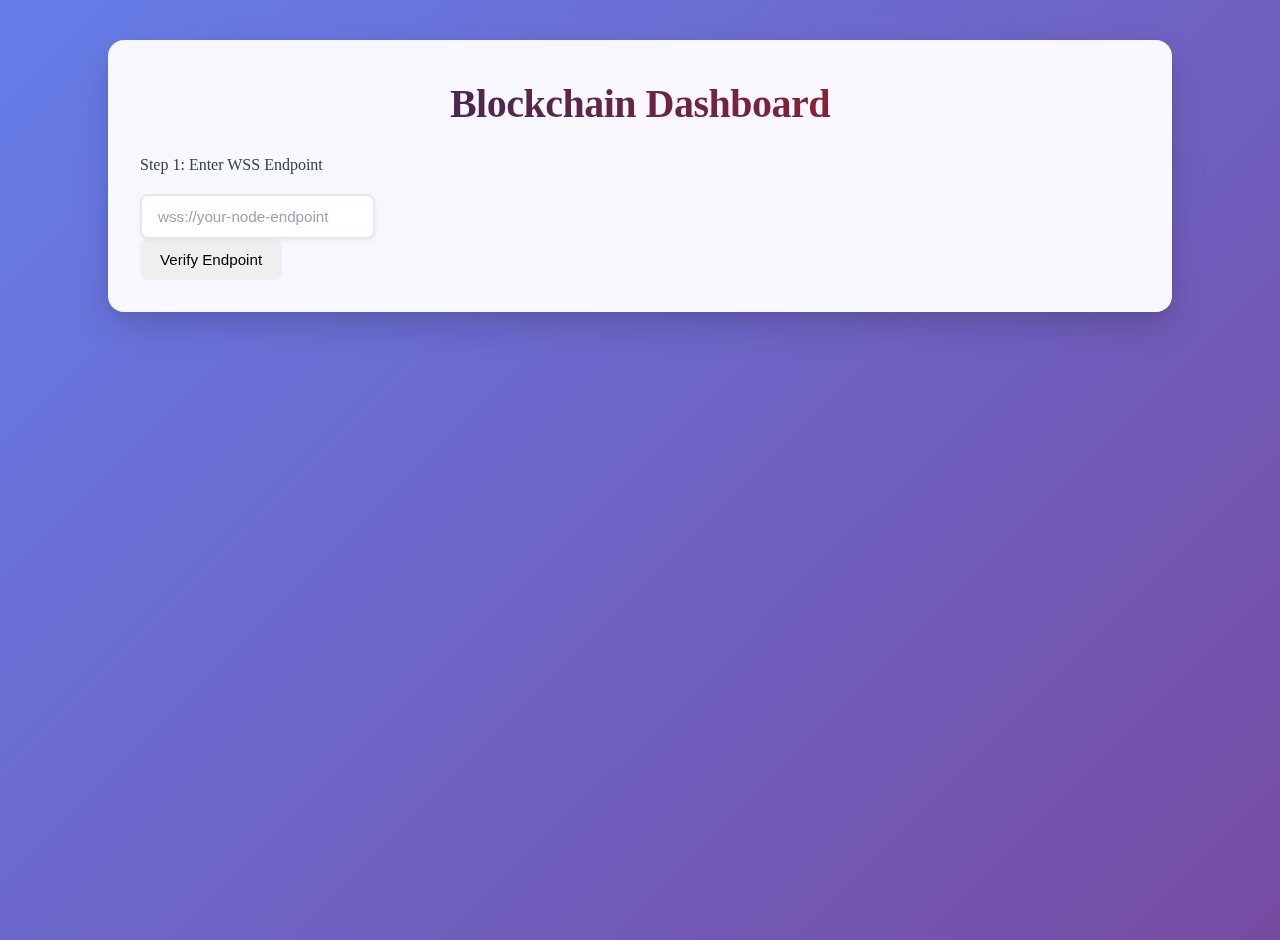
<file: src/index.html>
<!DOCTYPE html>
<html lang="en">
<head>
    <meta charset="UTF-8">
    <title>Blockchain Dashboard</title>
    <link rel="stylesheet" href="style.css">
</head>
<body>
    <div class="container">
        <h1>Blockchain Dashboard</h1>
        <p class="subtitle">Step 1: Enter WSS Endpoint</p>

        <!-- WSS Endpoint Input -->
        <input type="text" id="wss_endpoint" placeholder="wss://your-node-endpoint" />
        <button onclick="verifyWss()">Verify Endpoint</button>

        <!-- Step 2: Fetch Blockchains -->
        <div id="fetch-section" style="display:none;">
            <p class="subtitle">Step 2: Fetch Stored Blockchains</p>
            <button onclick="fetchBlockchains()">Get Blockchains</button>
        </div>

        <!-- Blockchain List Display -->
        <div id="id" class="card-container"></div>

        <!-- Step 3: Delete Blockchain -->
        <div id="delete-section" style="display:none;">
            <p class="subtitle">Step 3: Delete a Blockchain by ID</p>
            <input type="text" id="blockchain_id" placeholder="Blockchain ID" />
            <button class="delete-btn" onclick="deleteBlockchain()">Delete</button>
        </div>
    </div>

    <script>
        async function verifyWss() {
            const endpoint = document.getElementById("wss_endpoint").value.trim();

            if (!endpoint || (!endpoint.startsWith("wss://") && !endpoint.startsWith("ws://"))) {
                alert("Please enter a valid WSS/WS URL.");
                return;
            }

            try {
                const response = await fetch("http://127.0.0.1:8000/endpoint_checker", {
                    method: "POST",
                    headers: { "Content-Type": "application/json" },
                    body: JSON.stringify({ endpoint })
                });

                const data = await response.json();
                if (!response.ok) {
                    alert("WSS verification failed.");
                    return;
                }

                if (data.status === "success") {
                    alert("✅ WSS endpoint is valid.");
                    document.getElementById("fetch-section").style.display = "block";
                } else {
                    alert("WSS verification failed.");
                }
            } catch (err) {
                console.error(err);
                alert("❌ Could not connect to the server.");
            }
        }

        async function fetchBlockchains() {
            try {
                const response = await fetch("http://127.0.0.1:8000/get_all_blockchains");
                const data = await response.json();

                const listContainer = document.getElementById("id");
                listContainer.innerHTML = "";

                if (data.length === 0) {
                    listContainer.innerHTML = "<p class='empty'>No blockchains found 😢</p>";
                    return;
                }

                data.forEach((bc) => {
                    const card = document.createElement("div");
                    const validatorsArray = JSON.parse(bc.validators);
                    const formattedValidators = `
                        <ol>${validatorsArray.map((v) => `<li><code>${v}</code></li>`).join('')}</ol>
                    `;
                    card.className = "card";
                    card.innerHTML = `
                        <h2>${bc.blockchain_name}</h2>
                        <p><strong>ID:</strong> ${bc.id}</p>
                        <p><strong>Validators Count:</strong> ${bc.validator_count}</p>
                        <div><strong>Validators:</strong> ${formattedValidators}</div>
                    `;
                    listContainer.appendChild(card);
                });

                document.getElementById("delete-section").style.display = "block";
            } catch (err) {
                console.error(err);
                document.getElementById("id").innerHTML = 
                    `<p class="error">Failed to fetch blockchains: ${err}</p>`;
            }
        }

        async function deleteBlockchain() {
            const id = document.getElementById("blockchain_id").value.trim();

            if (!id || isNaN(parseInt(id))) {
                alert("Please enter a valid numeric Blockchain ID.");
                return;
            }

            try {
                const response = await fetch("http://127.0.0.1:8000/delete_blockchains", {
                    method: "POST",
                    headers: { "Content-Type": "application/json" },
                    body: JSON.stringify({ id: parseInt(id) })
                });

                if (!response.ok) throw new Error(`Server error: ${response.status}`);

                alert("✅ Blockchain deleted successfully!");
                document.getElementById("blockchain_id").value = "";
                fetchBlockchains();
            } catch (err) {
                alert("❌ Deletion failed.");
                console.error(err);
            }
        }
    </script>
</body>
</html>
</file>
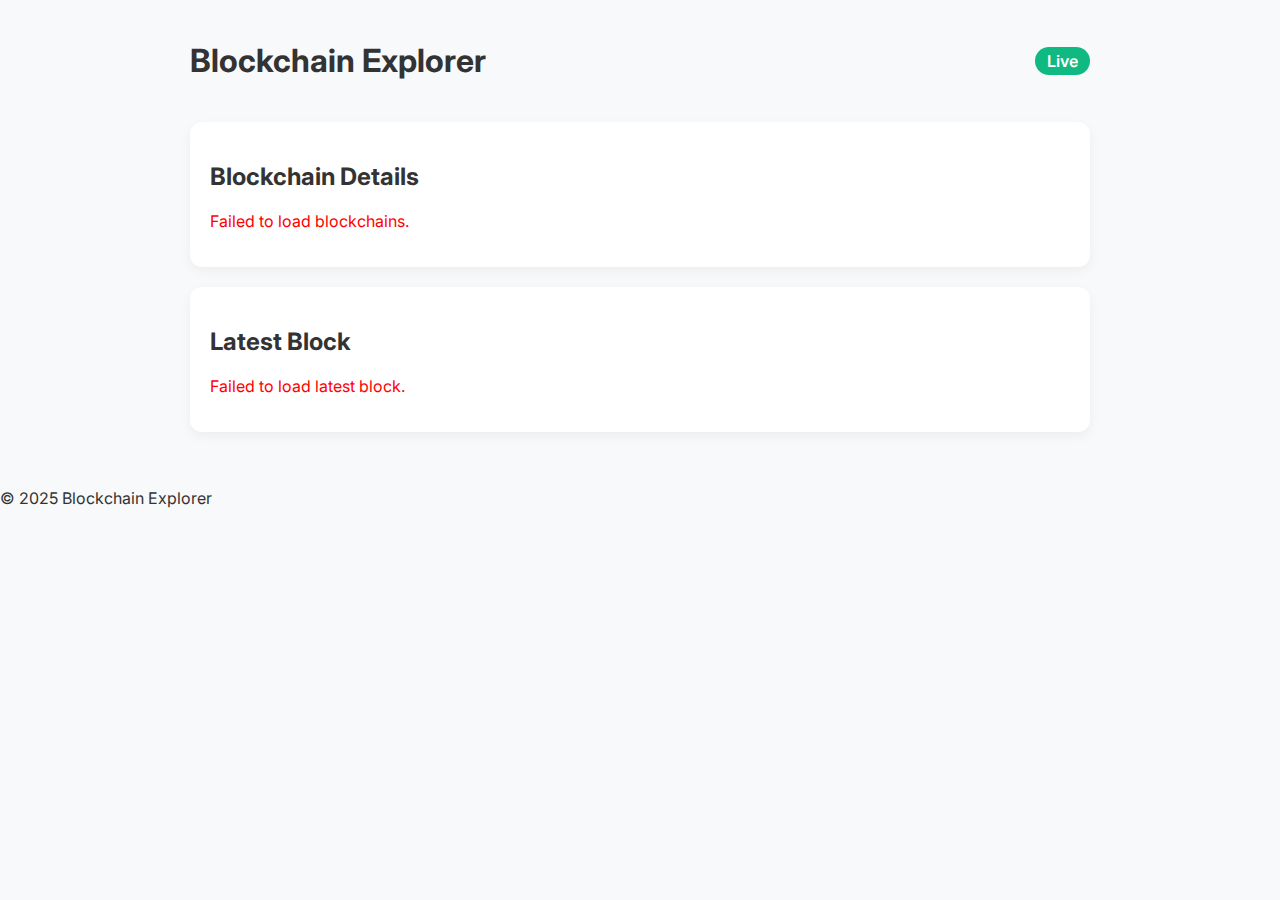
<file: src/index2.html>
<!DOCTYPE html>
<html lang="en">
<head>
  <meta charset="UTF-8" />
  <meta name="viewport" content="width=device-width, initial-scale=1.0"/>
  <title>Blockchain Explorer</title>
  <link rel="preconnect" href="https://fonts.googleapis.com"/>
  <link rel="preconnect" href="https://fonts.gstatic.com" crossorigin/>
  <link href="https://fonts.googleapis.com/css2?family=Inter:wght@400;600;700&display=swap" rel="stylesheet"/>
  <link rel="stylesheet" href="style2.css"/>
</head>
<body>
  <div class="container">
    <div class="header">
      <h1>Blockchain Explorer</h1>
      <div class="pill-badge">Live</div>
    </div>

    <div class="info-panels">
      <div class="card">
        <h2>Blockchain Details</h2>
        <div id="blockchain-list">Loading...</div>
      </div>

      <div class="card">
        <h2>Latest Block</h2>
        <div id="block-details">Waiting for data...</div>
      </div>
    </div>
  </div>

  <footer>
    <p>© 2025 Blockchain Explorer</p>
  </footer>

  <script>
    async function fetchBlockchains() {
      try {
        const res = await fetch("http://127.0.0.1:8000/get_all_blockchains");
        const data = await res.json();
        const container = document.getElementById("blockchain-list");
        container.innerHTML = "";

        if (data.length === 0) {
          container.innerHTML = "<p>No blockchain data available.</p>";
          return;
        }

        data.forEach(bc => {
          const validators = JSON.parse(bc.validators || "[]");
          const html = `
            <div class="card-section">
              <h3>${bc.blockchain_name} <span class="badge">#${bc.id}</span></h3>
              <p><strong>Validator Count:</strong> ${bc.validator_count}</p>
              <p><strong>Validators:</strong></p>
              <ul>${validators.map(v => `<li><code>${v}</code></li>`).join('')}</ul>
            </div>
          `;
          container.innerHTML += html;
        });
      } catch (err) {
        console.error("Error fetching blockchains:", err);
        document.getElementById("blockchain-list").innerHTML = "<p class='error'>Failed to load blockchains.</p>";
      }
    }

    async function fetchLatestBlock() {
  try {
    const res = await fetch("http://127.0.0.1:8000/get_block_details");
const blocks = await res.json();
console.log("Raw block hash from JSON:", blocks[blocks.length - 1].block_hash);


    console.log("Blocks received:", blocks);

    const container = document.getElementById("block-details");

    if (blocks.length === 0) {
      container.innerHTML = "<p>No blocks found.</p>";
      return;
    }

    const block = blocks[blocks.length - 1]; // get latest block
    console.log("Latest block:", block);
    // console.log("Full block hash hex:", block.block_hash.toHex());




    container.innerHTML = `
      <h3>Latest Block</h3>
      <p><strong>Block Number:</strong> ${block.block_number}</p>
      <p><strong>Hash:</strong> <code style="word-break: break-all;">${block.block_hash}</code></p>
      <p><strong>Parent Hash:</strong> <code style="word-break: break-all;">${block.parentshash}</code></p>
      <p><strong>State Root:</strong> <code style="word-break: break-all;">${block.state_root}</code></p>
      <p><strong>Extrinsics Root:</strong> <code style="word-break: break-all;">${block.extrinsics_root}</code></p>
    `;
  } catch (err) {
    console.error("Error fetching block:", err);
    document.getElementById("block-details").innerHTML = "<p class='error'>Failed to load latest block.</p>";
  }
}


    function startAutoRefresh() {
      fetchBlockchains();
      fetchLatestBlock();
      setInterval(fetchLatestBlock, 4000); // refresh every 4 seconds
    }

    window.onload = startAutoRefresh;
  </script>
</body>
</html>
</file>
<file: src/style.css>
/* * {
    box-sizing: border-box;
    margin: 0;
    padding: 0;
    font-family: 'Inter', -apple-system, BlinkMacSystemFont, 'Segoe UI', Roboto, Oxygen, Ubuntu, Cantarell, sans-serif;
}

/* Global style */
body {
    background: linear-gradient(135deg, #667eea 0%, #764ba2 100%);
    margin: 0;
    padding: 20px;
    min-height: 100vh;
    display: flex;
    flex-direction: column;
    justify-content: flex-start;
    align-items: center;
    color: #374151;
    line-height: 1.6;
    position: relative;
    overflow-x: hidden;
}

/* Main container */
.container {
    max-width: 1000px;
    width: 95%;
    margin: 20px auto;
    background-color: rgba(255, 255, 255, 0.95);
    backdrop-filter: blur(10px);
    padding: 2rem;
    box-shadow: 0 15px 35px rgba(0, 0, 0, 0.15), 0 5px 15px rgba(0, 0, 0, 0.05);
    border-radius: 16px;
    transition: all 0.3s ease;
}

.container:hover {
    transform: translateY(-3px);
    box-shadow: 0 20px 40px rgba(0, 0, 0, 0.2), 0 10px 20px rgba(0, 0, 0, 0.1);
}

/* Header section */
.header {
    display: flex;
    align-items: center;
    justify-content: center;
    gap: 0.5rem;
    margin-bottom: 1.5rem;
    position: relative;
}

.pill-badge {
    background: linear-gradient(90deg, #3b82f6, #8b5cf6);
    color: white;
    padding: 0.2rem 0.7rem;
    border-radius: 20px;
    font-size: 0.7rem;
    font-weight: 500;
    text-transform: uppercase;
    letter-spacing: 0.05em;
}

/* Headings and subtitles */
h1 {
    font-size: 2.5rem;
    text-align: center;
    color: #1f2937;
    font-weight: 700;
    letter-spacing: -0.5px;
    margin: 0;
    background: linear-gradient(45deg, #1a2a6c, #b21f1f, #fdbb2d);
    background-size: 200% auto;
    background-clip: text;
    -webkit-background-clip: text;
    -webkit-text-fill-color: transparent;
    animation: gradientText 3s ease infinite;
}

@keyframes gradientText {
    0% { background-position: 0% center; }
    50% { background-position: 100% center; }
    100% { background-position: 0% center; }
}

h2 {
    font-size: 1.5rem;
    color: #1f2937;
    margin: 0;
    font-weight: 600;
}

h3 {
    font-size: 1.1rem;
    color: #1f2937;
    margin-bottom: 0.75rem;
    font-weight: 600;
}

.divider {
    border: none;
    height: 1px;
    background: linear-gradient(90deg, rgba(0,0,0,0), rgba(99, 102, 241, 0.3), rgba(0,0,0,0));
    margin: 2rem 0;
}

/* Step boxes */
.steps-container {
    display: flex;
    flex-direction: column;
    gap: 1rem;
    margin: 2rem 0;
}

.step-box {
    display: flex;
    background-color: #f9fafb;
    border: 1px solid #e5e7eb;
    border-radius: 12px;
    padding: 1.25rem;
    transition: all 0.3s ease;
    gap: 1rem;
    opacity: 0.75;
}

.step-box.active {
    background-color: #fff;
    border-color: #d1d5db;
    box-shadow: 0 4px 12px rgba(0, 0, 0, 0.05);
    opacity: 1;
}

.step-number {
    background: linear-gradient(135deg, #e0e7ff, #c7d2fe);
    color: #4f46e5;
    width: 30px;
    height: 30px;
    display: flex;
    align-items: center;
    justify-content: center;
    border-radius: 50%;
    font-weight: 600;
    font-size: 0.9rem;
    flex-shrink: 0;
}

.step-box.active .step-number {
    background: linear-gradient(135deg, #818cf8, #4f46e5);
    color: white;
}

.step-content {
    flex: 1;
}

/* Text input */
.input-group {
    display: flex;
    gap: 0.75rem;
    margin-top: 0.5rem;
    align-items: center;
}

input[type="text"] {
    flex: 1;
    padding: 0.75rem 1rem;
    border: 2px solid #e5e7eb;
    border-radius: 0.5rem;
    font-size: 0.95rem;
    background-color: #ffffff;
    transition: all 0.3s ease;
    box-shadow: 0 2px 4px rgba(0, 0, 0, 0.05);
    color: #374151;
}

input[type="text"]:focus {
    outline: none;
    border-color: #818cf8;
    box-shadow: 0 0 0 3px rgba(129, 140, 248, 0.2);
}

input[type="text"]::placeholder {
    color: #9ca3af;
}

/* Buttons */
button {
    padding: 0.75rem 1.25rem;
    font-size: 0.95rem;
    font-weight: 500;
    border: none;
    border-radius: 0.5rem;
    cursor: pointer;
    transition: all 0.3s ease;
    display: flex;
    align-items: center;
    justify-content: center;
    gap: 0.5rem;
}

.primary-btn {
    background: linear-gradient(135deg, #4f46e5, #7c3aed);
    color: white;
    box-shadow: 0 4px 12px rgba(79, 70, 229, 0.2);
}

.primary-btn:hover {
    background: linear-gradient(135deg, #4338ca, #6d28d9);
    transform: translateY(-2px);
    box-shadow: 0 6px 16px rgba(79, 70, 229, 0.3);
}

.secondary-btn {
    background: linear-gradient(135deg, #3b82f6, #2563eb);
    color: white;
    box-shadow: 0 4px 12px rgba(59, 130, 246, 0.2);
}

.secondary-btn:hover {
    background: linear-gradient(135deg, #2563eb, #1d4ed8);
    transform: translateY(-2px);
    box-shadow: 0 6px 16px rgba(59, 130, 246, 0.3);
}

.delete-btn {
    background: linear-gradient(135deg, #ef4444, #dc2626);
    color: white;
    box-shadow: 0 4px 12px rgba(239, 68, 68, 0.2);
}

.delete-btn:hover {
    background: linear-gradient(135deg, #dc2626, #b91c1c);
    transform: translateY(-2px);
    box-shadow: 0 6px 16px rgba(239, 68, 68, 0.3);
}

button:disabled {
    opacity: 0.7;
    cursor: not-allowed;
    transform: none !important;
}

button:active:not(:disabled) {
    transform: translateY(1px) !important;
}

.icon-btn {
    background: transparent;
    color: #6b7280;
    padding: 0.5rem;
    border-radius: 0.375rem;
    box-shadow: none;
}

.icon-btn:hover {
    background-color: #f3f4f6;
    color: #4b5563;
}

.delete-card {
    color: #ef4444;
}

.delete-card:hover {
    background-color: #fef2f2;
    color: #dc2626;
}

/* Card list container */
.card-container {
    display: grid;
    grid-template-columns: repeat(auto-fill, minmax(300px, 1fr));
    gap: 1.25rem;
}

/* Each blockchain card */
.card {
    background-color: #ffffff;
    border: 1px solid #e5e7eb;
    border-radius: 0.75rem;
    box-shadow: 0 4px 12px rgba(0, 0, 0, 0.04);
    transition: all 0.3s ease;
    overflow: hidden;
    position: relative;
}

.card:hover {
    box-shadow: 0 12px 24px rgba(0, 0, 0, 0.08);
    transform: translateY(-3px);
}

.card-header {
    padding: 1.25rem;
    background: linear-gradient(to right, #f3f4f6, #f9fafb);
    border-bottom: 1px solid #e5e7eb;
    display: flex;
    align-items: center;
    justify-content: space-between;
    gap: 0.5rem;
}

.badge {
    background-color: #f3f4f6;
    color: #4b5563;
    padding: 0.25rem 0.5rem;
    border-radius: 0.375rem;
    font-size: 0.75rem;
    font-weight: 500;
}

.card-content {
    padding: 1.25rem;
    position: relative;
}

.info-row {
    display: flex;
    justify-content: space-between;
    margin-bottom: 0.75rem;
    padding-bottom: 0.75rem;
    border-bottom: 1px solid #f3f4f6;
}

.info-label {
    font-weight: 500;
    color: #4b5563;
}

.info-value {
    color: #111827;
    font-weight: 600;
}

.validators-section {
    margin-top: 0.75rem;
}

.card ol {
    padding-left: 1.25rem;
    margin: 0.75rem 0;
    max-height: 150px;
    overflow-y: auto;
    scrollbar-width: thin;
    scrollbar-color: #d1d5db #f3f4f6;
}

.card ol::-webkit-scrollbar {
    width: 6px;
}

.card ol::-webkit-scrollbar-track {
    background: #f3f4f6;
    border-radius: 10px;
}

.card ol::-webkit-scrollbar-thumb {
    background-color: #d1d5db;
    border-radius: 10px;
}

.card li {
    margin-bottom: 0.375rem;
    font-size: 0.9rem;
}

.card code {
    background-color: #f3f4f6;
    padding: 0.25rem 0.5rem;
    border-radius: 0.25rem;
    font-family: 'Consolas', 'Monaco', monospace;
    font-size: 0.85rem;
    color: #4b5563;
    border: 1px solid #e5e7eb;
    word-break: break-all;
}

/* Empty or error text */
.empty-state {
    display: flex;
    flex-direction: column;
    align-items: center;
    justify-content: center;
    padding: 3rem 1rem;
    grid-column: 1 / -1;
    background-color: #f9fafb;
    border-radius: 0.75rem;
    border: 1px dashed #d1d5db;
}

.empty-icon {
    font-size: 2.5rem;
    margin-bottom: 1rem;
}

.empty-state p {
    font-size: 1.125rem;
    color: #4b5563;
    margin-bottom: 0.25rem;
}

.empty-state .empty-subtitle {
    font-size: 0.875rem;
    color: #6b7280;
}

.error-message {
    color: #b91c1c;
    text-align: center;
    margin: 1.5rem 0;
    padding: 1.25rem;
    background-color: #fef2f2;
    border-radius: 0.5rem;
    border-left: 4px solid #ef4444;
    grid-column: 1 / -1;
}

/* Loading spinner */
.loading-spinner {
    display: inline-block;
    width: 16px;
    height: 16px;
    border: 2px solid rgba(255, 255, 255, 0.3);
    border-radius: 50%;
    border-top-color: #fff;
    animation: spin 0.8s ease-in-out infinite;
}

@keyframes spin {
    to { transform: rotate(360deg); }
}

/* Toast notifications */
.toast {
    position: fixed;
    bottom: 20px;
    right: 20px;
    display: flex;
    align-items: center;
    justify-content: space-between;
    padding: 0.75rem 1rem;
    background-color: white;
    min-width: 300px;
    max-width: 400px;
    border-radius: 0.5rem;
    box-shadow: 0 10px 25px rgba(0, 0, 0, 0.15);
    animation: slideIn 0.3s ease-out forwards;
    z-index: 1000;
}

.toast.success {
    border-left: 4px solid #10b981;
}

.toast.error {
    border-left: 4px solid #ef4444;
}

.toast.info {
    border-left: 4px solid #3b82f6;
}

.toast-hiding {
    animation: slideOut 0.3s ease-in forwards;
}

.toast-content {
    display: flex;
    align-items: center;
    gap: 0.75rem;
}

.toast-icon {
    height: 20px;
    width: 20px;
    display: flex;
    align-items: center;
    justify-content: center;
    border-radius: 50%;
    font-size: 0.75rem;
    font-weight: bold;
}

.success .toast-icon {
    background-color: #d1fae5;
    color: #10b981;
}

.error .toast-icon {
    background-color: #fee2e2;
    color: #ef4444;
}

.info .toast-icon {
    background-color: #dbeafe;
    color: #3b82f6;
}

.toast-message {
    font-size: 0.9rem;
    color: #4b5563;
}

.toast-close {
    background: none;
    border: none;
    cursor: pointer;
    font-size: 1.25rem;
    color: #9ca3af;
    padding: 0;
    line-height: 1;
    box-shadow: none;
}

.toast-close:hover {
    color: #6b7280;
}

@keyframes slideIn {
    from {
        transform: translateX(100%);
        opacity: 0;
    }
    to {
        transform: translateX(0);
        opacity: 1;
    }
}

@keyframes slideOut {
    from {
        transform: translateX(0);
        opacity: 1;
    }
    to {
        transform: translateX(100%);
        opacity: 0;
    }
}

/* Footer */
footer {
    margin-top: auto;
    padding: 1.5rem;
    text-align: center;
    color: rgba(255, 255, 255, 0.8);
    font-size: 0.85rem;
}

/* Responsive adjustments */
@media (max-width: 768px) {
    .card-container {
        grid-template-columns: 1fr;
    }
    
    .container {
        padding: 1.5rem;
        margin: 10px auto;
    }
    
    h1 {
        font-size: 2rem;
    }
    
    .input-group {
        flex-direction: column;
        align-items: stretch;
    }
    
    .input-group button {
        width: 100%;
    }
    
    .toast {
        min-width: auto;
        max-width: calc(100% - 40px);
        left: 20px;
        right: 20px;
    }
} */
</file>
<file: src/style2.css>
body {
    font-family: 'Inter', sans-serif;
    background: #f8f9fb;
    color: #333;
    margin: 0;
    padding: 0;
  }
  .container {
    padding: 20px;
    max-width: 900px;
    margin: auto;
  }
  .header {
    display: flex;
    justify-content: space-between;
    align-items: center;
  }
  .pill-badge {
    background: #10b981;
    color: white;
    padding: 4px 12px;
    border-radius: 999px;
    font-weight: 600;
  }
  .card {
    background: white;
    padding: 20px;
    border-radius: 12px;
    margin: 20px 0;
    box-shadow: 0 4px 12px rgba(0,0,0,0.05);
  }
  .card-section {
    margin-bottom: 20px;
  }
  ul {
    padding-left: 20px;
  }
  code {
    background: #f1f5f9;
    padding: 2px 4px;
    border-radius: 4px;
  }
  .error {
    color: red;
  }
</file>
